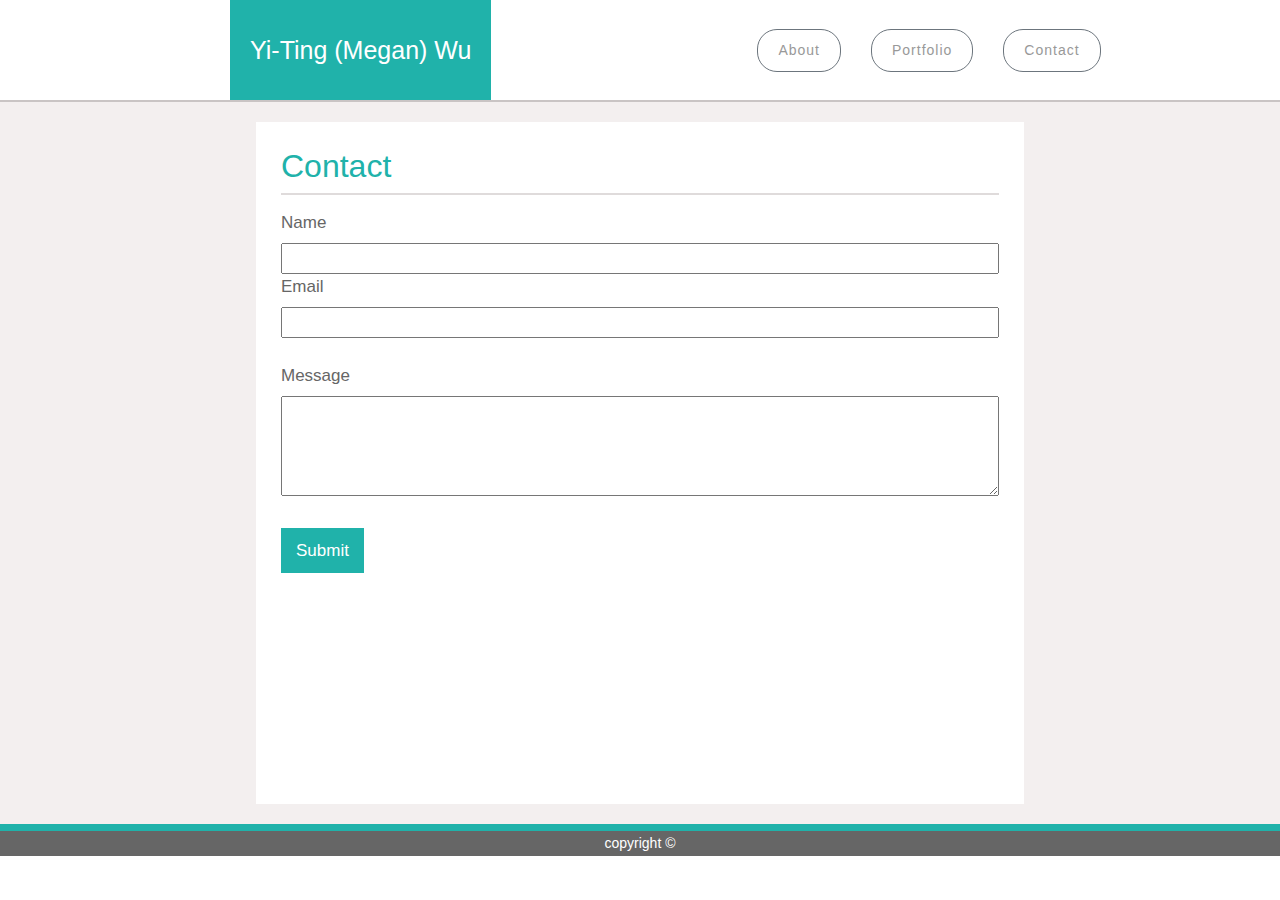
<file: contact.html>
<!DOCTYPE html>
<html lang="en">
<head>
    <meta charset="UTF-8">
    <meta name="viewport" content="width=device-width, initial-scale=1.0">
    <meta http-equiv="X-UA-Compatible" content="ie=edge">
    <title>Contact Me</title>
    <link rel="stylesheet" href="https://stackpath.bootstrapcdn.com/bootstrap/4.3.1/css/bootstrap.min.css" integrity="sha384-ggOyR0iXCbMQv3Xipma34MD+dH/1fQ784/j6cY/iJTQUOhcWr7x9JvoRxT2MZw1T" crossorigin="anonymous">
    <script src="https://stackpath.bootstrapcdn.com/bootstrap/4.3.1/js/bootstrap.min.js" integrity="sha384-JjSmVgyd0p3pXB1rRibZUAYoIIy6OrQ6VrjIEaFf/nJGzIxFDsf4x0xIM+B07jRM" crossorigin="anonymous"></script>
    <link rel="stylesheet" href="style.css">

</head>

<body>
    <header>
        <h1>Yi-Ting (Megan) Wu</h1>
        <nav class="navbar navbar-light">
                <form class="form-inline">
                  <button class="btn btn-sm btn-outline-secondary" type="button"><a href="index.html">About</a></button>
                  <button class="btn btn-sm btn-outline-secondary" type="button"><a href="portfolio.html">Portfolio</a></button>
                  <button class="btn btn-sm btn-outline-secondary" type="button"><a href="contact.html">Contact</a></button>

                </form>
              </nav>

    </header>
    <hr>
    
        <div id="wrapper">
            <h2>Contact</h2>
            <hr id="box">
                <div class="form">
                    <label>Name</label>
                    <br>
                    <input class="input-s" name="name"/>
                </div>
                <div class="form">
                    <label>Email</label>
                    <br>
                    <input class="input-s" type="email" name="email"/>
                </div>
                <br>
                <div class="form">
                    <label>Message</label>
                    <br>
                    <textarea id="msg"></textarea>
                </div>
                <br>
                <button type="submit" class="submit">Submit</button>
            
        </div>

    <footer id="footer">copyright &copy;</footer>
    
</body>
</html>
</file>
<file: style.css>
html {
    background: white;
}

body {
    font-size: 17px;
    line-height: 25px;
    color: white;
    font-family: Arial, Helvetica, sans-serif;
    margin: 0px;
}

header {
    display: flex;
    background-color: white;
}

h1 {
    margin-left: 230px;
    margin-top: 0px;
    margin-right: 250px;
    color: white;
    font-size: 25px;
    background-color: lightseagreen;
    padding: 35px 20px;
    margin-bottom: 0px;
}

nav {
    padding: 15px;
    display: inline;
}

li {
    display: inline;
    padding: 15px;
}

ul a {
    color: #999;
    text-decoration: none;
}

ul a:hover {
    color: #666;
}

hr {
    margin-top: 0px;
    background-color: #c9c4c4;
    height: 1.5px;
    border: none;
    margin-bottom: 0px;
}

#box {
    height: 2.2px;
    background-color: #dfdbdb;
    border: none;
    margin-bottom: 15px;
}

h2 {
    color: lightseagreen;
}

body{
    background-color: #f3efef;
    height:100%;
}
#profile {
    width: 230px;
    height: auto;
    float: left;
    margin-right: 30px;
}

#wrapper {
    width: 60%;
    min-height: calc(100vh - 218px);
    margin: 0px auto;
    margin-top: 20px;
    margin-bottom: 20px;
    padding: 25px;
    background: white;
}

p {
    color: #666;
    font-size: 20px;
    line-height: 1.5em;
}

label {
    color: #666;
}

.input-s {
    width: 100%;
}

#msg {
    width: 100%;
    height: 100px;
}

button {
    background-color: lightseagreen;
    color: white;
    border: none;
    padding: 10px 15px;
}

#footer {
    color: white;
    width: 100%;
    font-size: 14px;
    background: #666;
    border-top: solid 7px;
    border-top-color: lightseagreen;
    bottom: 0;
    text-align: center;
}


.btn {
    margin: 0px 30px 0px 0px;
    padding: 10px 20px;
    border-radius: 20px;
    letter-spacing: 1px;
}

a {
    color: #999;
}

a:hover {
    color: white;
    text-decoration: none;
}


/* Portfolio */

.col {
    margin: 20px 0px;
}

@media (max-width: 640px) {
    #wrapper {
        width: 100%;
    }
}
</file>
